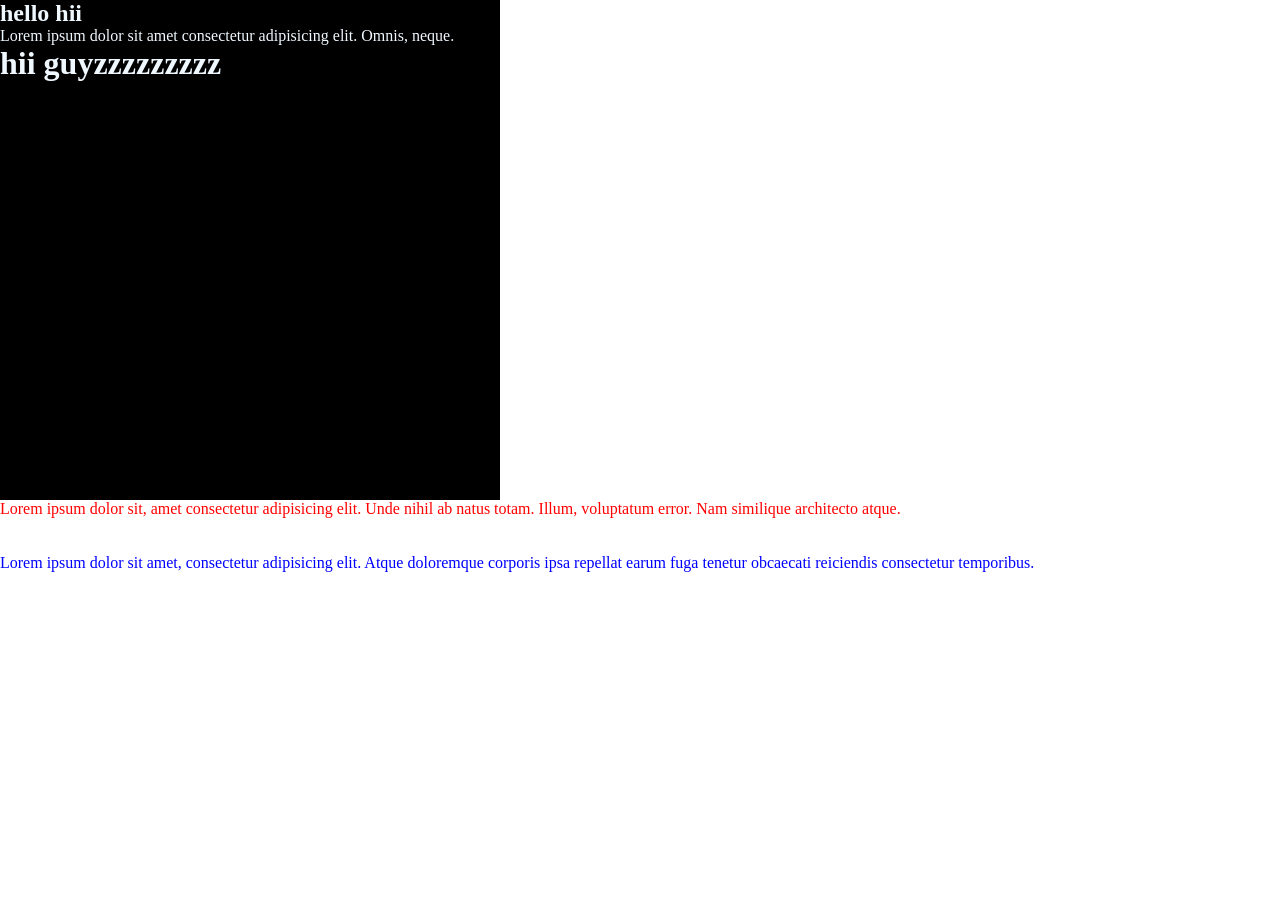
<file: index.html>
<!DOCTYPE html>
<html lang="en">
<head>
    <meta charset="UTF-8">
    <meta name="viewport" content="width=device-width, initial-scale=1.0">
    <title>Document</title>
    <link rel="stylesheet" href="style.css">
</head>
<body>
    <div id="box">
        <h2>hello hii </h2>
        <p>Lorem ipsum dolor sit amet consectetur adipisicing elit. Omnis, neque.</p>
            <div id="child">
                <h1>hii guyzzzzzzzzz</h1>
            </div>
    </div>

    <div class="lineheight">
        <p class="p1">Lorem ipsum dolor sit, amet consectetur adipisicing elit. Unde nihil ab natus totam. Illum, voluptatum error. Nam similique architecto atque.</p>
        <p class="p2">Lorem ipsum dolor sit amet, consectetur adipisicing elit. Atque doloremque corporis ipsa repellat earum fuga tenetur obcaecati reiciendis consectetur temporibus.</p>
    </div>
</body>
</html>
</file>
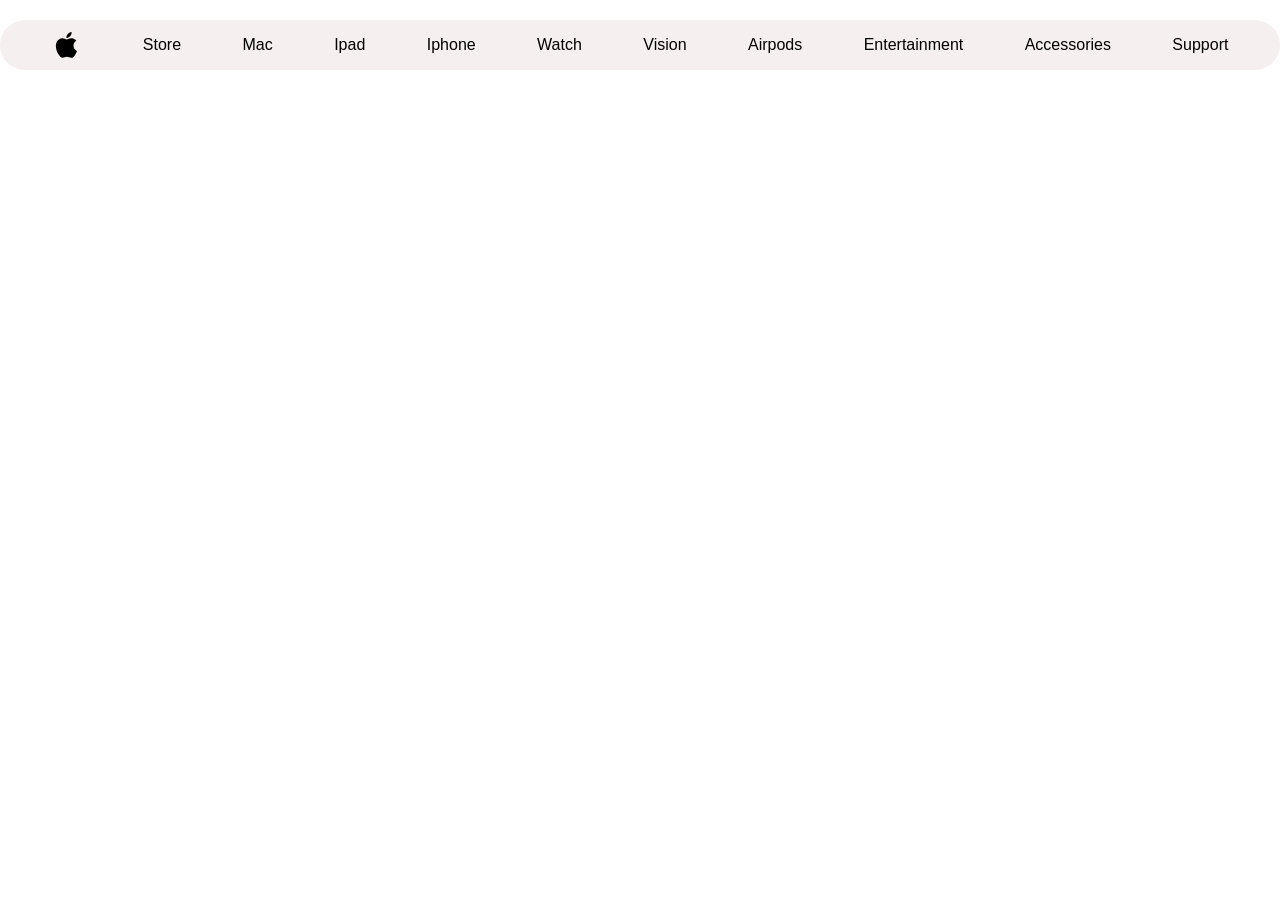
<file: layout(flexbox&grid)/applenavbar/index.html>
<!DOCTYPE html>
<html lang="en">
<head>
    <meta charset="UTF-8">
    <meta name="viewport" content="width=device-width, initial-scale=1.0">
    <title>Document</title>
    <link rel="stylesheet" href="style.css">
    
</head>
<body>
    <nav>

        <svg id="logo" xmlns="http://www.w3.org/2000/svg" viewBox="0 0 24 24" fill="currentColor"><path d="M11.6734 7.22198C10.7974 7.22198 9.44138 6.22598 8.01338 6.26198C6.12938 6.28598 4.40138 7.35397 3.42938 9.04597C1.47338 12.442 2.92538 17.458 4.83338 20.218C5.76938 21.562 6.87338 23.074 8.33738 23.026C9.74138 22.966 10.2694 22.114 11.9734 22.114C13.6654 22.114 14.1454 23.026 15.6334 22.99C17.1454 22.966 18.1054 21.622 19.0294 20.266C20.0974 18.706 20.5414 17.194 20.5654 17.11C20.5294 17.098 17.6254 15.982 17.5894 12.622C17.5654 9.81397 19.8814 8.46998 19.9894 8.40998C18.6694 6.47798 16.6414 6.26198 15.9334 6.21398C14.0854 6.06998 12.5374 7.22198 11.6734 7.22198ZM14.7934 4.38998C15.5734 3.45398 16.0894 2.14598 15.9454 0.849976C14.8294 0.897976 13.4854 1.59398 12.6814 2.52998C11.9614 3.35798 11.3374 4.68998 11.5054 5.96198C12.7414 6.05798 14.0134 5.32598 14.7934 4.38998Z"></path></svg>
        <div id="store">Store</div>
        <div id="mac">Mac</div>
        <div id="ipad">Ipad</div>
        <div id="iphone">Iphone</div>
        <div id="watch">Watch</div>
        <div id="vision">Vision</div>
        <div id="airpods">Airpods</div>
        <div id="entertainment">Entertainment</div>
        <div id="accessories">Accessories</div>
        <div id="support">Support</div>

    </nav>  
</body>
</html>
</file>
<file: style.css>
*{
    margin: 0;
    padding: 0;
    box-sizing: border-box;
}
html,body{
    height: 100%;
    width: 100%;
}

/* #box{
    height: 500px;
    width: 500px;
    background-color: red;
}
#child{
    height: 50%;
    width: 50%;
    background-color: black;
} */


#box{
    height: 500px;
    width: 500px;
    background-color: black;
    color: aliceblue;
    font-size: 1rem;
}


/* h2{
    font-size: 6em;
} */

.lineheight .p1{
    color: red;

 

}
.lineheight .p2{
    color: blue;
    margin-top:  2lh;;
}
</file>
<file: layout(flexbox&grid)/applenavbar/style.css>
*{
    margin: 0;
    padding: 0;
    box-sizing: border-box;
}

html,body{
    height: 100%;
    width: 100%;


}


nav{
   height: 50px;
    display: flex;
    align-items: center;
    justify-content: space-evenly;
    margin-top: 20px;
    gap: 10px;
    background-color: rgb(245, 239, 239);
    border-radius: 50px;
   font-family: 'Franklin Gothic Medium', 'Arial Narrow', Arial, sans-serif;
}

 #logo
{
    height: 30px;
    width: 30px;
    padding-left: 2px;
}
</file>
